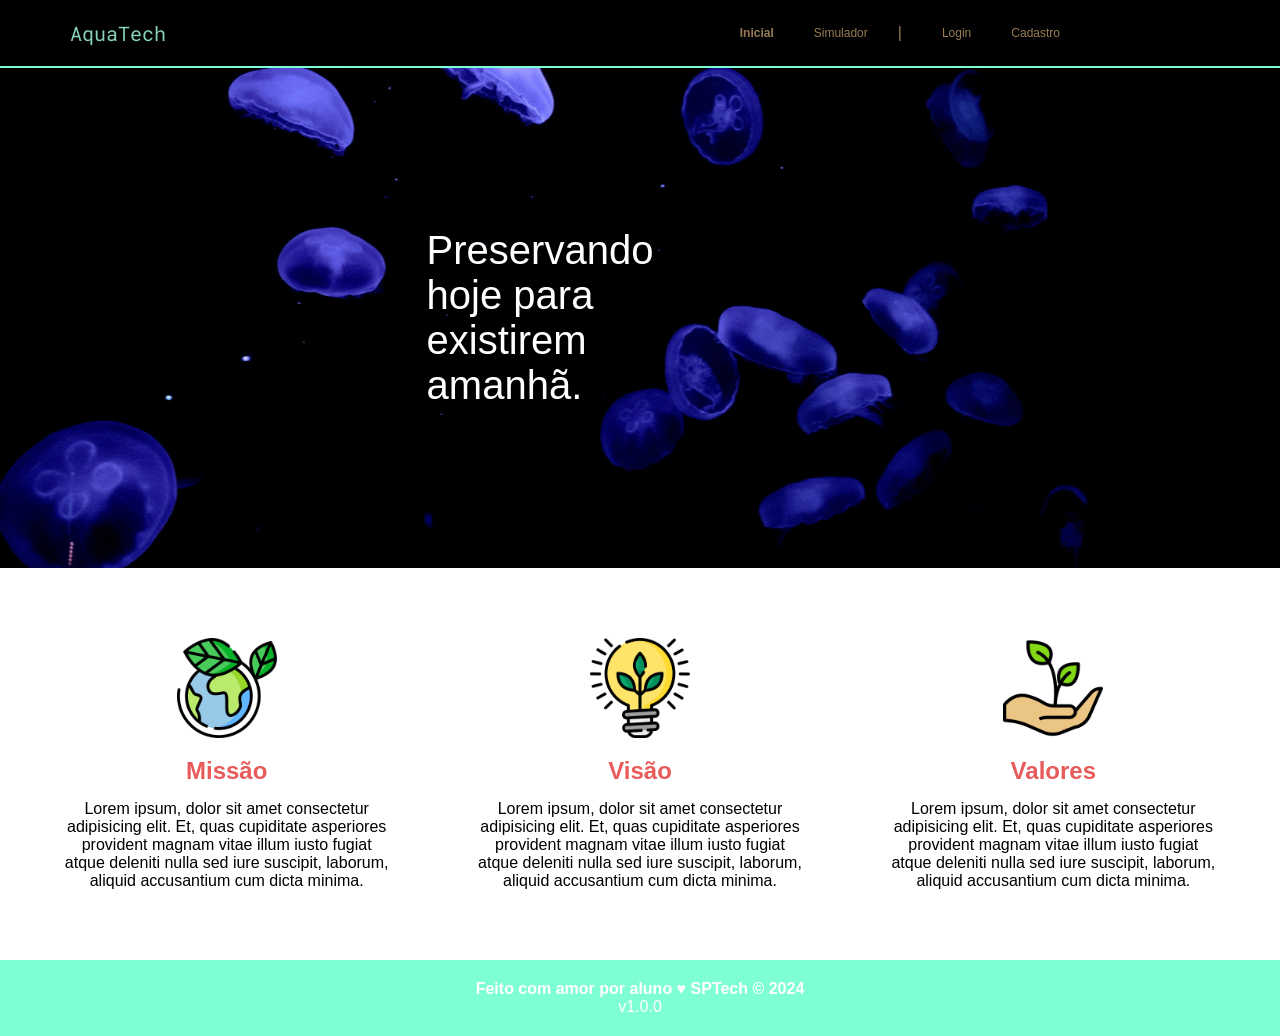
<file: public/index.html>
<!DOCTYPE html>
<html lang="en">

<head>
    <meta charset="UTF-8">
    <meta http-equiv="X-UA-Compatible" content="IE=edge">
    <meta name="viewport" content="width=device-width, initial-scale=1.0">

    <title>AquaTech | Página Inicial</title>

    <link rel="stylesheet" href="styles/style.css">
    <link rel="icon" href="assets/icon/favicon2.ico">
    <link rel="preconnect" href="https://fonts.gstatic.com">
    <link rel="preconnect" href="https://fonts.googleapis.com">
    <link rel="preconnect" href="https://fonts.gstatic.com" crossorigin>
    <link href="https://fonts.googleapis.com/css2?family=Roboto+Mono:ital,wght@0,100..700;1,100..700&display=swap" rel="stylesheet">
</head>

<body>
    <div class="header">
      <div class="container">
        <h1 class="titulo">AquaTech</h1>
        <ul class="navbar">
          <li class="agora">
            <a href="#">Inicial</a>
          </li>
          <li>
            <a href="simulador.html">Simulador</a>
          </li>
          <li>|</li>
          <li>
            <a href="login.html">Login</a>
          </li>
          <li>
            <a href="cadastro.html">Cadastro</a>
          </li>
        </ul>
      </div>
    </div>
  
    <div class="banner">
      <div class="container">
        <p class="p-banner">Preservando <br><span>hoje</span> para<br>existirem<br><span>amanhã</span>.</p>
      </div>
    </div>
  
    <div class="social">
      <div class="container">
        <div class="boxes">
          <div class="box">
            <img src="/public/assets/imgs/planet-earth_color.png">
            <h4>Missão</h4>
            <p>Lorem ipsum, dolor sit amet consectetur adipisicing elit. Et, quas cupiditate asperiores provident magnam
              vitae illum iusto fugiat atque deleniti nulla sed iure suscipit, laborum, aliquid accusantium cum dicta
              minima.</p>
          </div>
          <div class="box">
            <img src="/public/assets/imgs/lightbulb_color.png">
            <h4>Visão</h4>
            <p>Lorem ipsum, dolor sit amet consectetur adipisicing elit. Et, quas cupiditate asperiores provident magnam
              vitae illum iusto fugiat atque deleniti nulla sed iure suscipit, laborum, aliquid accusantium cum dicta
              minima.</p>
          </div>
          <div class="box">
            <img src="/public/assets/imgs/growth_color.png">
            <h4>Valores</h4>
            <p>Lorem ipsum, dolor sit amet consectetur adipisicing elit. Et, quas cupiditate asperiores provident magnam
              vitae illum iusto fugiat atque deleniti nulla sed iure suscipit, laborum, aliquid accusantium cum dicta
              minima.</p>
          </div>
        </div>
      </div>
    </div>
  
    <div class="footer">
      <div class="container">
        <h4>Feito com amor por aluno &hearts; SPTech &copy; 2024</h4>
        <span class="version">v1.0.0</span>
      </div>
    </div>
  </body>

</html>
</file>
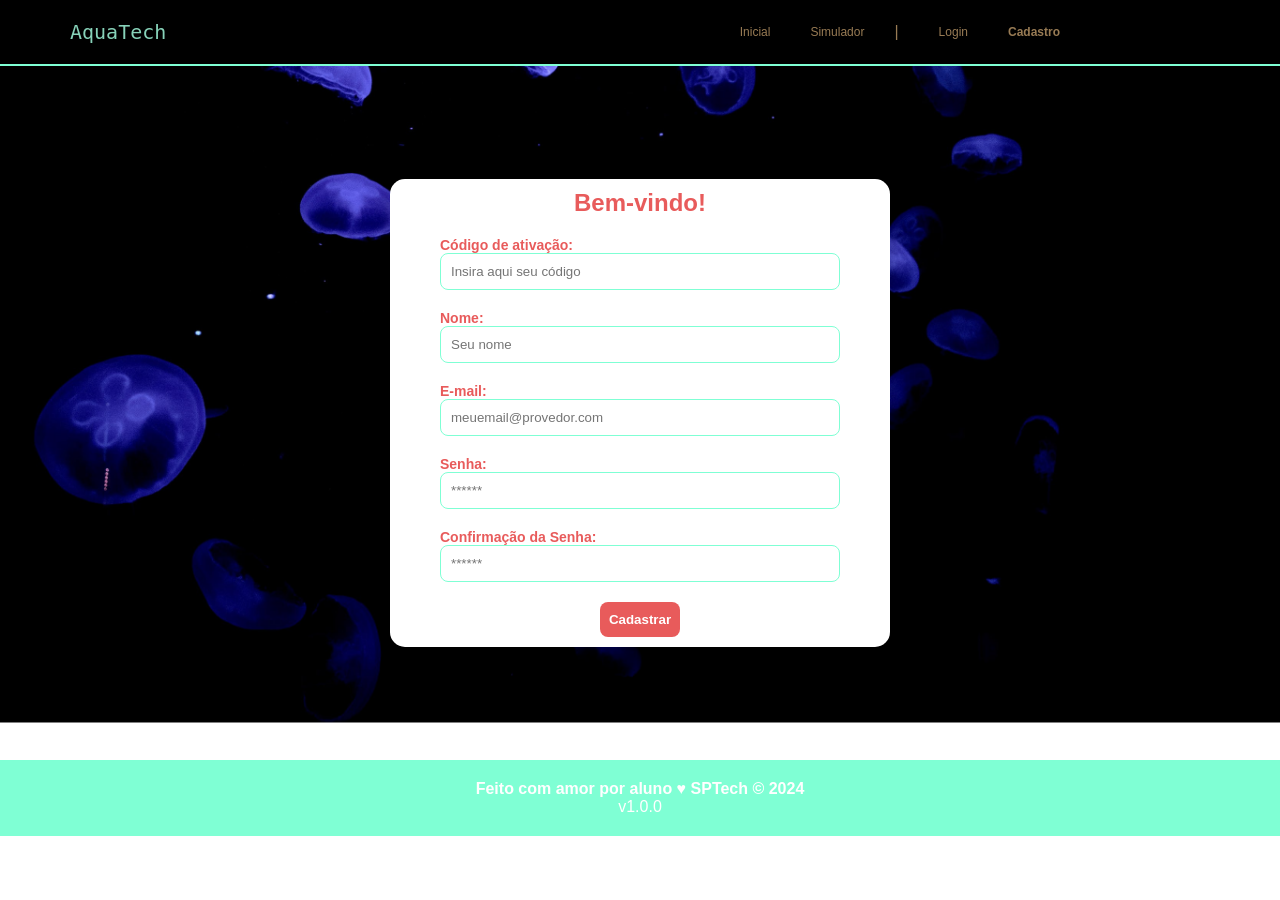
<file: public/cadastro.html>
<!DOCTYPE html>
<html lang="pt-br">

<head>
  <meta charset="UTF-8" />
  <meta http-equiv="X-UA-Compatible" content="IE=edge" />
  <meta name="viewport" content="width=device-width, initial-scale=1.0" />

  <title>AquaTech | Cadastro</title>

  <link rel="stylesheet" href="styles/style.css" />
  <link rel="icon" href="assets/icon/favicon2.ico" />
  <link rel="preconnect" href="https://fonts.gstatic.com" />
</head>

<body>
  <!--header inicio-->
  <div class="header">
    <div class="container">
      <h1 class="titulo">AquaTech</h1>
      <ul class="navbar">
        <li>
          <a href="index.html">Inicial</a>
        </li>
        <li>
          <a href="simulador.html">Simulador</a>
        </li>
        <li>|</li>
        <li>
          <a href="login.html">Login</a>
        </li>
        <li class="agora">
          <a href="#">Cadastro</a>
        </li>
      </ul>
    </div>
  </div>
  <!--header fim-->

  <div class="login">

    <div class="container">
      <div class="card card-cadastro">
        <h2>Bem-vindo!</h2>
        <div class="formulario">
          <div class="campo">
            <span>Código de ativação:</span>
            <input id="codigo_input" type="text" placeholder="Insira aqui seu código" />
          </div>
          <div class="campo">
            <span>Nome:</span>
            <input id="nome_input" type="text" placeholder="Seu nome" />
          </div>
          <div class="campo">
            <span>E-mail:</span>
            <input id="email_input" type="text" placeholder="meuemail@provedor.com" />
          </div>
          <div class="campo">
            <span>Senha:</span>
            <input id="senha_input" type="password" placeholder="******" />
          </div>
          <div class="campo">
            <span>Confirmação da Senha:</span>
            <input id="confirmacao_senha_input" type="password" placeholder="******" />
          </div>
          <button class="botao">Cadastrar</button>
        </div>
      </div>
    </div>
  </div>

  <!--footer inicio-->
  <div class="footer">
    <div class="container">
      <h4>Feito com amor por aluno &hearts; SPTech &copy; 2024</h4>
      <span class="version">v1.0.0</span>
    </div>
  </div>
  <!--footer fim-->
</body>

</html>
</file>
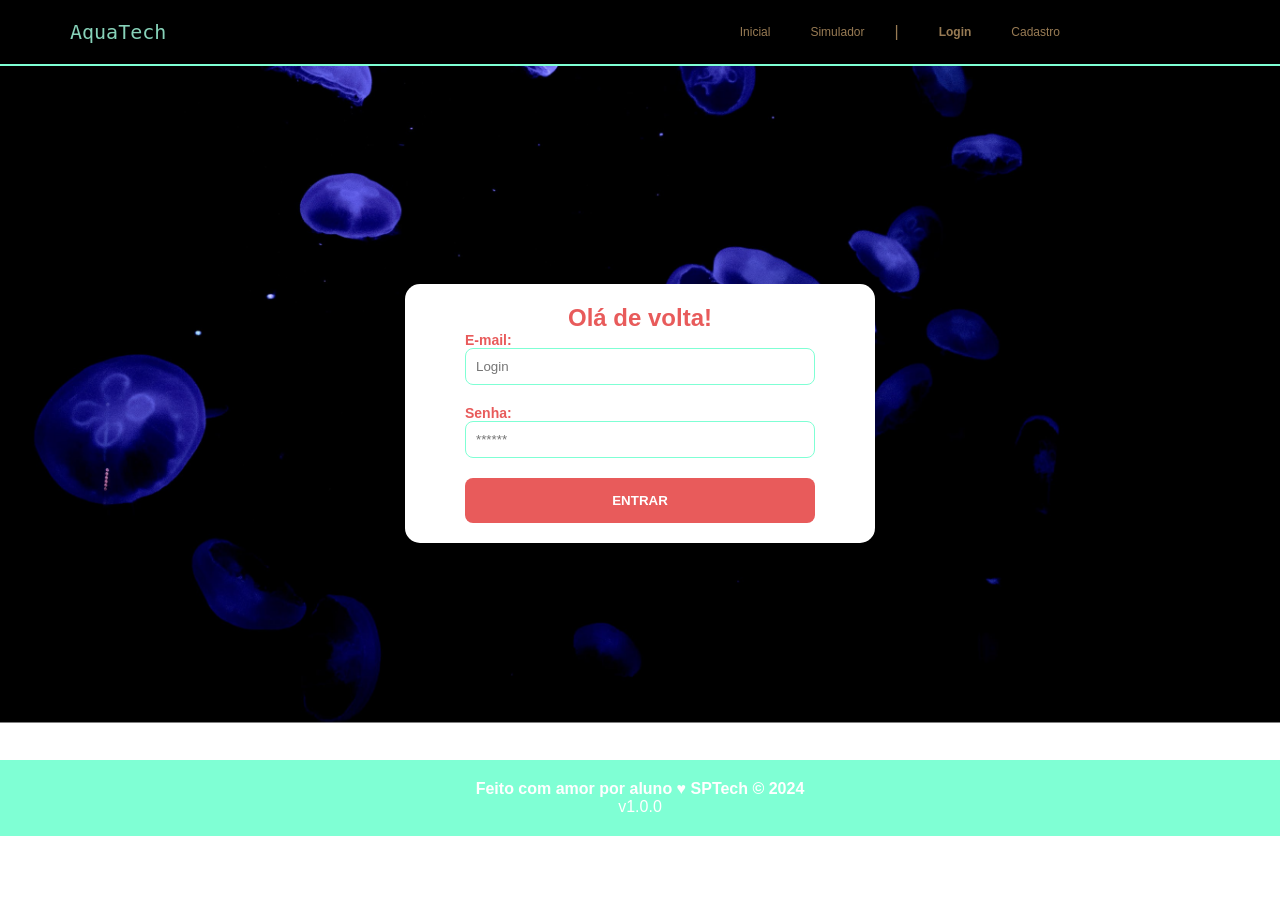
<file: public/login.html>
<!DOCTYPE html>
<html lang="pt-br">

<head>
    <meta charset="UTF-8">
    <meta http-equiv="X-UA-Compatible" content="IE=edge">
    <meta name="viewport" content="width=device-width, initial-scale=1.0">

    <title>AquaTech | Login</title>

    <link rel="stylesheet" href="styles/style.css">
    <link rel="icon" href="assets/icon/favicon2.ico">
    <link rel="preconnect" href="https://fonts.gstatic.com">
</head>

<body>

    <!--Header-->

    <div class="header">
        <div class="container">
            <h1 class="titulo">AquaTech</h1>
            <ul class="navbar">
                <li>
                    <a href="index.html">Inicial</a>
                </li>
                <li>
                    <a href="simulador.html">Simulador</a>
                </li>
                <li>|</li>
                <li class="agora">
                    <a href="#">Login</a>
                </li>
                <li>
                    <a href="cadastro.html">Cadastro</a>
                </li>
            </ul>
        </div>
    </div>


    <div class="login">
  
        <div class="container">
            <div class="card card-login">
                <h2>Olá de volta!</h2>
                <div class="formulario">
                    <div class="campo">
                        <span>E-mail:</span>
                        <input id="email_input" type="text" placeholder="Login">
                    </div>
                    <div class="campo">
                        <span>Senha:</span>
                        <input id="senha_input" type="password" placeholder="******">
                    </div>
                    <button class="botao">Entrar</button>
                </div>

            </div>
        </div>
    </div>

    <!--footer inicio-->
    <div class="footer">
        <div class="container">
            <h4>Feito com amor por aluno &hearts; SPTech &copy; 2024</h4>
            <span class="version">v1.0.0</span>
        </div>
    </div>
    <!--footer fim-->

</body>

</html>
</file>
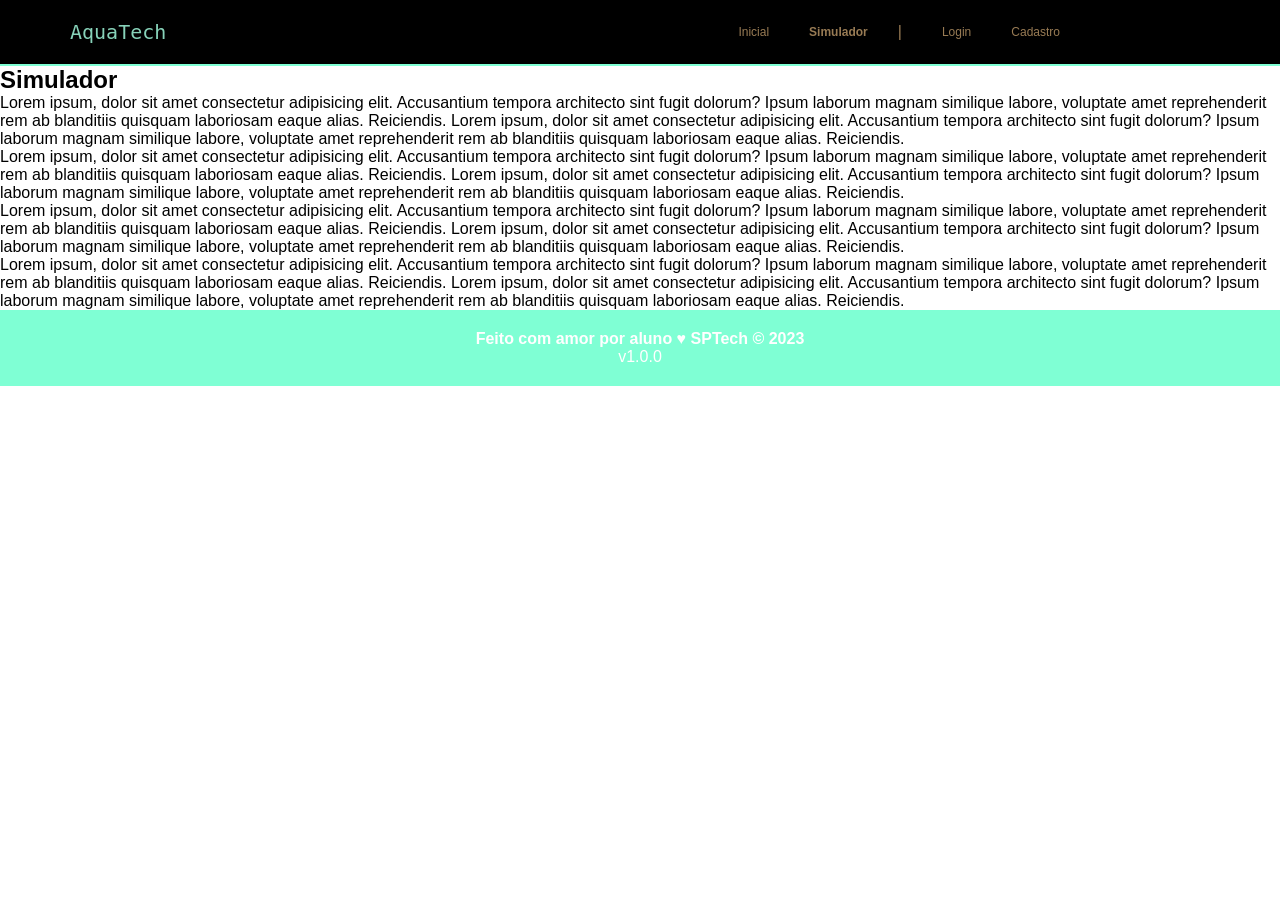
<file: public/simulador.html>
<!DOCTYPE html>
<html lang="pt-br">

<head>
    <meta charset="UTF-8">
    <meta http-equiv="X-UA-Compatible" content="IE=edge">
    <meta name="viewport" content="width=device-width, initial-scale=1.0">

    <title>AquaTech | Simulador</title>

    <link rel="stylesheet" href="styles/style.css">
    <link rel="icon" href="assets/icon/favicon2.ico">
    <link rel="preconnect" href="https://fonts.gstatic.com">
</head>

<body>

    <!--header inicio-->
    <div class="header">
        <div class="container">
            <h1 class="titulo">AquaTech</h1>
            <ul class="navbar">
                <li>
                    <a href="./index.html">Inicial</a>
                </li>
                <li class="agora">
                    <a href="#">Simulador</a>
                </li>
                <li>|</li>
                <li>
                    <a href="./login.html">Login</a>
                </li>
                <li>
                    <a href="./cadastro.html">Cadastro</a>
                </li>
            </ul>
        </div>
    </div>


    <!-- simulador inicio -->
    <div class="simulador">
        <div class="container">
            <h2>Simulador</h2>
            <p>Lorem ipsum, dolor sit amet consectetur adipisicing elit. Accusantium tempora architecto sint fugit
                dolorum? Ipsum laborum magnam similique labore, voluptate amet reprehenderit rem ab blanditiis quisquam
                laboriosam eaque alias. Reiciendis. Lorem ipsum, dolor sit amet consectetur adipisicing elit.
                Accusantium tempora architecto sint fugit dolorum? Ipsum laborum magnam similique labore, voluptate amet
                reprehenderit rem ab blanditiis quisquam laboriosam eaque alias. Reiciendis.</p>
            <p>Lorem ipsum, dolor sit amet consectetur adipisicing elit. Accusantium tempora architecto sint fugit
                dolorum? Ipsum laborum magnam similique labore, voluptate amet reprehenderit rem ab blanditiis quisquam
                laboriosam eaque alias. Reiciendis. Lorem ipsum, dolor sit amet consectetur adipisicing elit.
                Accusantium tempora architecto sint fugit dolorum? Ipsum laborum magnam similique labore, voluptate amet
                reprehenderit rem ab blanditiis quisquam laboriosam eaque alias. Reiciendis.</p>
            <p>Lorem ipsum, dolor sit amet consectetur adipisicing elit. Accusantium tempora architecto sint fugit
                dolorum? Ipsum laborum magnam similique labore, voluptate amet reprehenderit rem ab blanditiis quisquam
                laboriosam eaque alias. Reiciendis. Lorem ipsum, dolor sit amet consectetur adipisicing elit.
                Accusantium tempora architecto sint fugit dolorum? Ipsum laborum magnam similique labore, voluptate amet
                reprehenderit rem ab blanditiis quisquam laboriosam eaque alias. Reiciendis.</p>
            <p>Lorem ipsum, dolor sit amet consectetur adipisicing elit. Accusantium tempora architecto sint fugit
                dolorum? Ipsum laborum magnam similique labore, voluptate amet reprehenderit rem ab blanditiis quisquam
                laboriosam eaque alias. Reiciendis. Lorem ipsum, dolor sit amet consectetur adipisicing elit.
                Accusantium tempora architecto sint fugit dolorum? Ipsum laborum magnam similique labore, voluptate amet
                reprehenderit rem ab blanditiis quisquam laboriosam eaque alias. Reiciendis.</p>

        </div>
    </div>
    <!-- simulador fim -->

    <!--footer inicio-->
    <div class="footer">
        <div class="container">
            <h4>Feito com amor por aluno &hearts; SPTech &copy; 2023</h4>
            <span class="version">v1.0.0</span>
        </div>
    </div>
    <!--footer fim-->


</body>

</html>
</file>
<file: public/styles/style.css>
/* Adicionar aqui toda a estilização criada para sua aplicação. */

* {
    margin: 0;
    padding: 0;
    font-family: 'Franklin Gothic Medium', 'Arial Narrow', Arial, sans-serif;
}

.header {
    background-color: rgb(0, 0, 0);
    border-bottom: 2px solid aquamarine;
    width: 100%;
}

.header .container{
    background-color: rgb(0, 0, 0);
    display: flex;
    justify-content: space-between;
    align-items: center;
    padding: 20px;
}

.titulo {
    color: rgb(135, 210, 185);
    font-size: 20px;
    margin-left: 50px;
    font-family: "Roboto Mono", monospace;
    font-optical-sizing: auto;
    font-weight: 400;
    font-style: normal;
}


.navbar {
    display: flex;
    align-items: center;
    list-style: none;
    gap: 30px;
    margin-right: 200px;
    color: rgb(152, 123, 84);

}

.navbar li a {
    display: flex;
    align-items: center;
    flex-direction: row;
    margin-left: 10px;
    gap: 20px;
    text-decoration: none;
    list-style: none;
    color: rgb(152, 123, 84);
    font-size: 12px;
}

.header .container .navbar .agora {
    font-weight: bolder;
}

.banner {
    background-image: url(/public/assets/imgs/bg-jelly-fish-para-home.png);
    background-size: cover;
    background-position: center;
    height: 500px;
    width: 100%;
    display: flex;
    justify-content: center;
    align-items: center;
}

.banner .container {
    display: flex;
    text-align: center;
    display: block;
}

.banner .container .p-banner {
    font-size: 40px;
    font-family: Arial, sans-serif;
    color: white;
    text-shadow: 2px 2px 5px rgba(0, 0, 0, 0.8);
    text-align: start;
    margin-left: -200px;
    font-weight: 100;
}

.banner .container span {
    font-weight: bolder;
}

.social img {
    width: 50px;
}

.social {
    padding: 50px 0;
}

.boxes {
    display: flex;
    justify-content: center;
    gap: 40px;
    max-width: 1200px;
    margin: 0 auto;
    padding: 0 20px;
}

.box {
    flex: 1;
    text-align: center;
    padding: 20px;
    border-radius: 8px;
}

.box img {
    width: 100px;
}

.box h4 {
    color: rgb(232, 91, 91);
    margin: 15px 0;
    font-size: 24px;
}

.footer {
    background-color: aquamarine;
}

.footer .container {
    text-align: center;
    padding: 20px;
    color: white;
}

/* Conteúdo de login */

/* Conteúdo de login */

.login {
    background-image: url(/public/assets/imgs/bg-jelly-fish-para_outras_pags.png);
    background-size: cover;
    background-position: center;
    min-height: 66vh;
    display: flex;
    justify-content: center;
    align-items: center;
    padding: 50px 0;
}

.login .container {
    display: flex;
    justify-content: center;
    align-items: center;
    width: 100%;
}

.card-login {
    background-color: white;
    width: 350px;
    padding: 20px 60px;
    border-radius: 15px;
    box-shadow: 0 10px 25px rgba(0, 0, 0, 0.2);
    display: flex;
    flex-direction: column;
    align-items: center;
}

.card-login h2 {
    color: rgb(232, 91, 91);
    font-size: 24px;
    text-align: center;
}

.formulario {
    width: 100%;
    display: flex;
    flex-direction: column;
    gap: 20px;
}

.campo {
    display: flex;
    flex-direction: column;
    width: 100%;
}

.campo span {
    font-size: 14px;
    color: rgb(232, 91, 91);
    font-weight: bold;
}

.campo input {
    padding: 10px;
    border: 1px solid aquamarine;
    border-radius: 8px;
    outline: none;
}

.campo input:focus {
    border-color: aquamarine;
    box-shadow: 0 0 5px rgba(127, 255, 212, 0.5);
}

.botao {
    background-color: rgb(232, 91, 91);
    color: white;
    padding: 15px;
    border: none;
    border-radius: 8px;
    font-weight: bold;
    cursor: pointer;
    text-transform: uppercase;
}

/* Conteúdo de cadastro */

.card-cadastro {
    background-color: white;
    width: 400px;
    padding: 10px 50px;
    border-radius: 15px;
    box-shadow: 0 10px 25px rgba(0, 0, 0, 0.2);
    display: flex;
    flex-direction: column;
    align-items: center;
}

.card-cadastro h2 {
    color: rgb(232, 91, 91);
    font-size: 24px;
    text-align: center;
    margin-bottom: 20px;
}

.card-cadastro .botao {
    width: 80px;
    align-self: center;
    padding: 10px;
    text-transform: capitalize;
    display: flex;
    justify-content: center;
    align-items: center;
}
</file>
